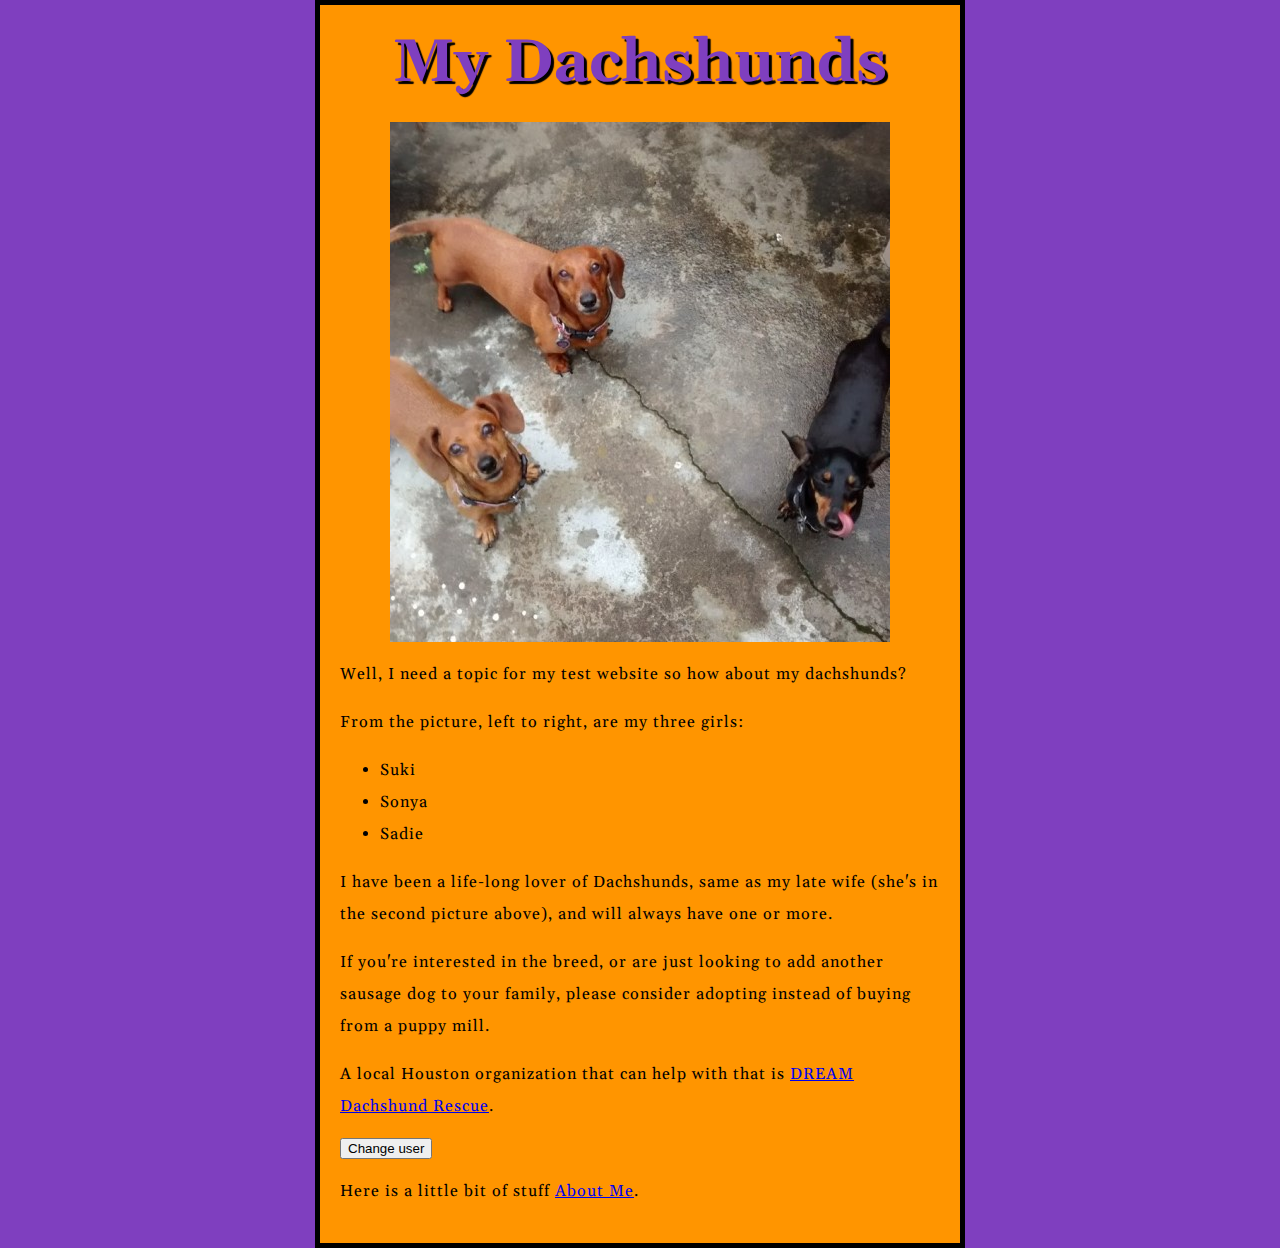
<file: index.html>
<!DOCTYPE html>
<html>
  <head>
    <meta charset="utf-8">
	<link href="styles/style.css" rel="stylesheet">
	<link href="https://fonts.googleapis.com/css?family=Gelasio&display=swap" rel="stylesheet">
    <title>My test page</title>
  </head>
  <body>
	<h1>My Dachshunds</h1>
    <img src="images/my-dachshunds.jpg" alt="a picture of my three dachshunds">
	<p>Well, I need a topic for my test website so how about my dachshunds?</p>
	<p>From the picture, left to right, are my three girls:</p>	
	<ul> 
		<li>Suki</li>
		<li>Sonya</li>
		<li>Sadie</li>
	</ul>
	<p>I have been a life-long lover of Dachshunds, same as my late wife (she's in the second picture above), and will always have one or more.</p>
	<p>If you're interested in the breed, or are just looking to add another sausage dog to your family, please consider adopting instead of buying from a puppy mill.</p>
	<p>A local Houston organization that can help with that is <a href="http://dreamdachs.org/">DREAM Dachshund Rescue</a>.</p>
	<button>Change user</button>
	<p>Here is a little bit of stuff <a href="about-me.html">About Me</a>.</p>
	<script src="scripts/main.js"></script>
  </body>
</html>
</file>
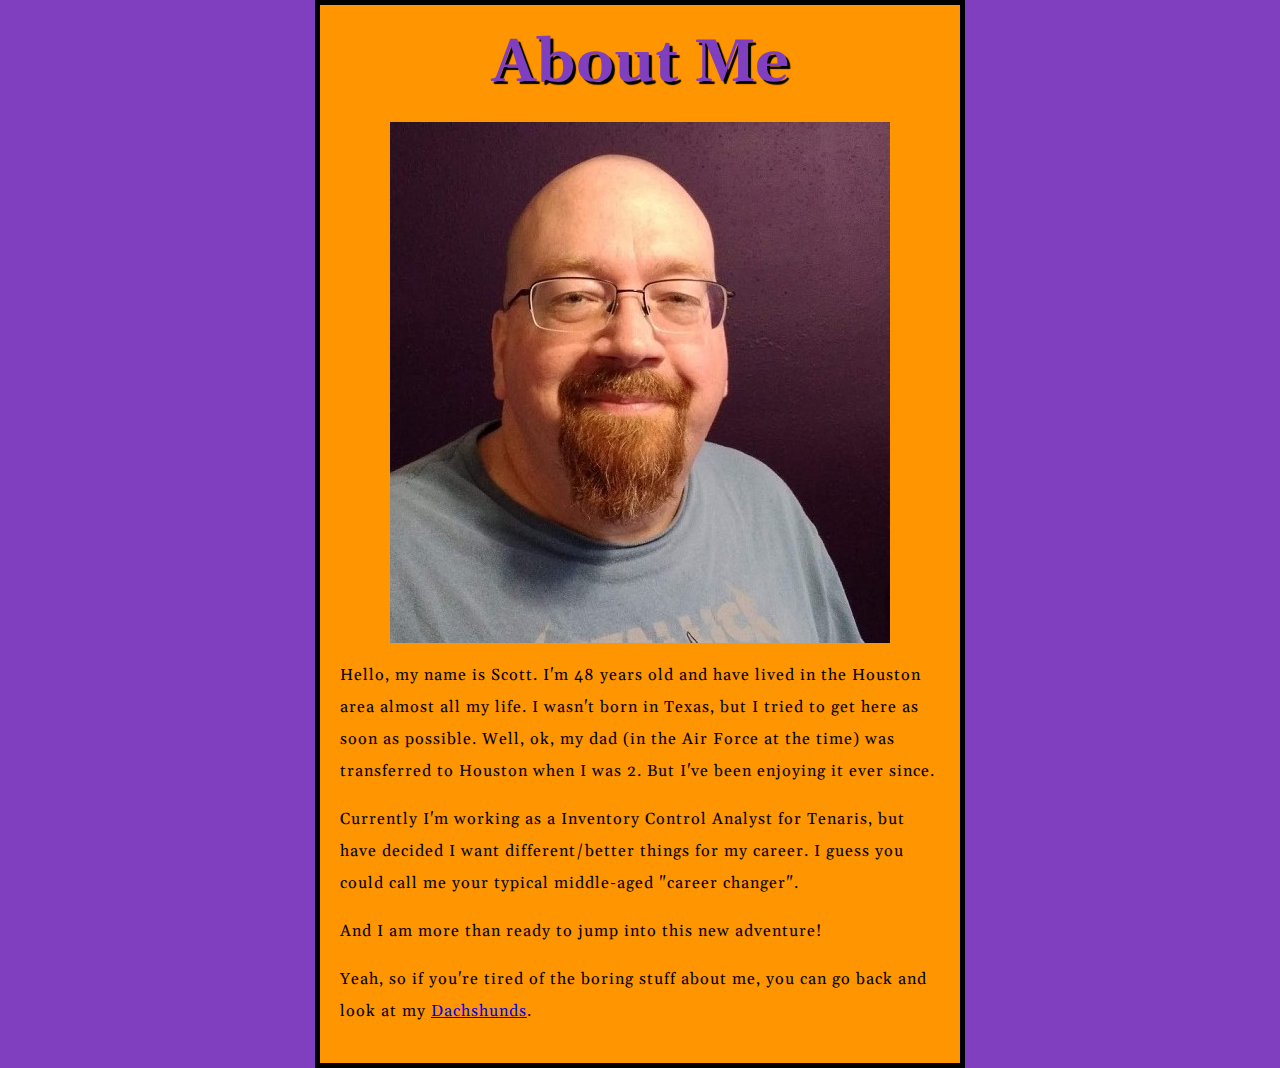
<file: about-me.html>
<!DOCTYPE html>
<html>
  <head>
    <meta charset="utf-8">
	<link href="styles/style.css" rel="stylesheet">
	<link href="https://fonts.googleapis.com/css?family=Gelasio&display=swap" rel="stylesheet">
    <title>my About Me page</title>
  </head>
  <body>
	<h1>About Me</h1>
    <img src="images/photo.jpg" alt="a picture of my ugly mug">
	<p>Hello, my name is Scott. I'm 48 years old and have lived in the Houston area almost all my life.
		I wasn't born in Texas, but I tried to get here as soon as possible.  
		Well, ok, my dad (in the Air Force at the time) was transferred to Houston when I was 2. 
		But I've been enjoying it ever since.</p>
	<p>Currently I'm working as a Inventory Control Analyst for Tenaris, but have decided I want different/better things for my career. 
		I guess you could call me your typical middle-aged "career changer".</p>	
	<p>And I am more than ready to jump into this new adventure!</p>
	<p>Yeah, so if you're tired of the boring stuff about me, you can go back and look at my <a href="index.html">Dachshunds</a>.</p>
  </body>
</html>
</file>
<file: styles/style.css>
html {
  font-size: 10px; /* px means "pixels": the base font size is now 10 pixels high  */
  font-family: 'Gelasio', serif; /* this should be the rest of the output you got from Google fonts */
  background-color: #7F3FBF;
}
h1 {
  font-size: 60px;
  text-align: center;
  margin: 0;
  padding: 20px 0;    
  color: #7F3FBF;
  text-shadow: 3px 3px 1px black;
}
p, li {
  font-size: 16px;    
  line-height: 2;
  letter-spacing: 1px;
}
body {
  width: 600px;
  margin: 0 auto;
  background-color: #FF9500;
  padding: 0 20px 20px 20px;
  border: 5px solid black;
}
img[src] {
  display: block;
  margin: 0 auto;
  width: 354 px;
  height: 472 px;
}
</file>
